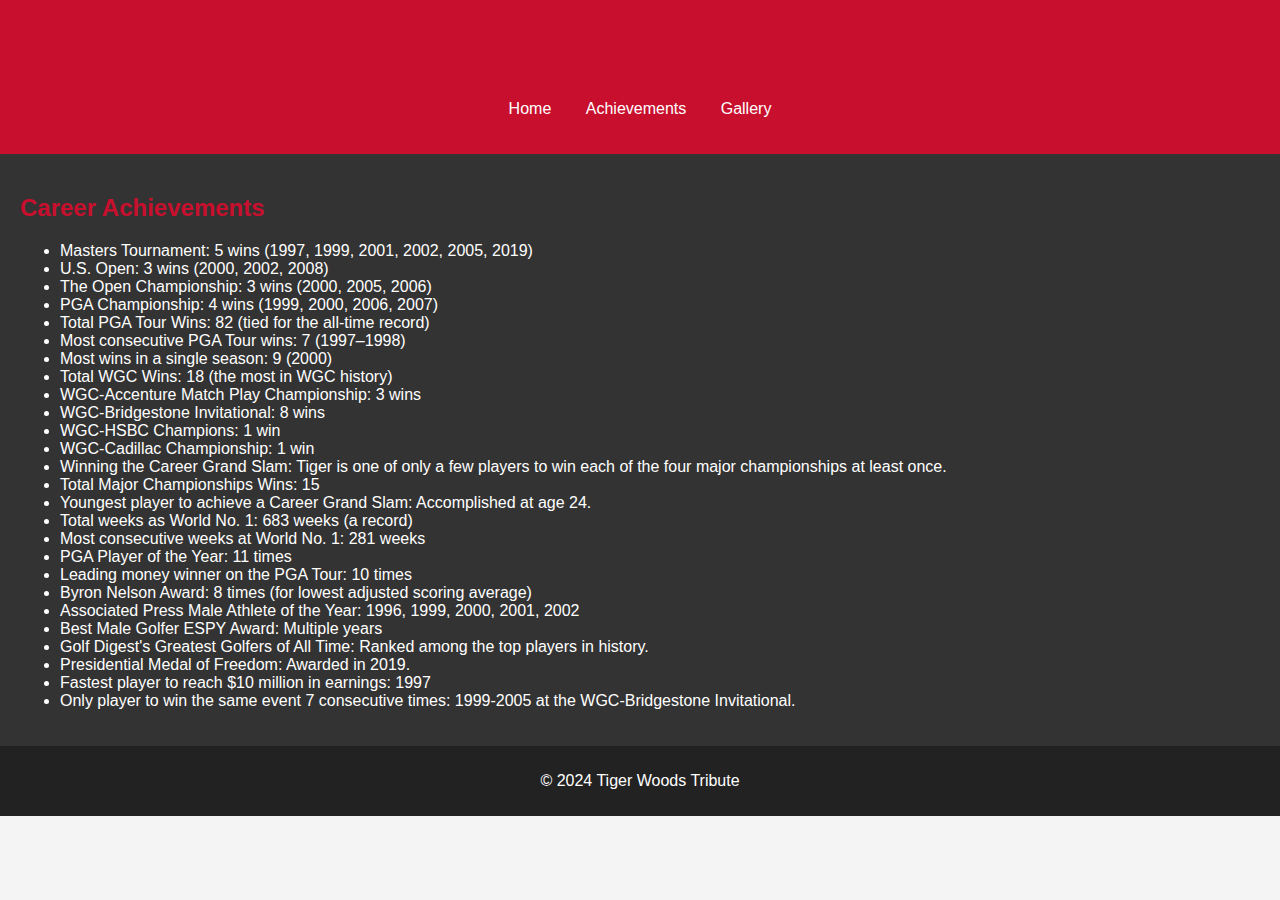
<file: achievements.html>
<!DOCTYPE html>
<html lang="en">
<head>
    <meta charset="UTF-8">
    <meta name="viewport" content="width=device-width, initial-scale=1.0">
    <link rel="stylesheet" href="style.css">
    <title>Tiger Woods - Achievements</title>
</head>
<body>
    <header>
        <h1>Tiger Woods</h1>
        <nav>
            <ul>
                <li><a href="index.html">Home</a></li>
                <li><a href="achievements.html">Achievements</a></li>
                <li><a href="gallery.html">Gallery</a></li>
            </ul>
        </nav>
    </header>
    <main>
        <h2>Career Achievements</h2>
        <ul>
            <li>Masters Tournament: 5 wins (1997, 1999, 2001, 2002, 2005, 2019)</li>
            <li>U.S. Open: 3 wins (2000, 2002, 2008)</li>
            <li>The Open Championship: 3 wins (2000, 2005, 2006)</li>
            <li>PGA Championship: 4 wins (1999, 2000, 2006, 2007)</li>
            <li>Total PGA Tour Wins: 82 (tied for the all-time record)</li>
            <li>Most consecutive PGA Tour wins: 7 (1997–1998)</li>
            <li>Most wins in a single season: 9 (2000)</li>
            <li>Total WGC Wins: 18 (the most in WGC history)</li>
            <li>WGC-Accenture Match Play Championship: 3 wins</li>
            <li>WGC-Bridgestone Invitational: 8 wins</li>
            <li>WGC-HSBC Champions: 1 win</li>
            <li>WGC-Cadillac Championship: 1 win</li>
            <li>Winning the Career Grand Slam: Tiger is one of only a few players to win each of the four major championships at least once.</li>
            <li>Total Major Championships Wins: 15</li>
            <li>Youngest player to achieve a Career Grand Slam: Accomplished at age 24.</li>
            <li>Total weeks as World No. 1: 683 weeks (a record)</li>
            <li>Most consecutive weeks at World No. 1: 281 weeks</li>
            <li>PGA Player of the Year: 11 times</li>
            <li>Leading money winner on the PGA Tour: 10 times</li>
            <li>Byron Nelson Award: 8 times (for lowest adjusted scoring average)</li>
            <li>Associated Press Male Athlete of the Year: 1996, 1999, 2000, 2001, 2002</li>
            <li>Best Male Golfer ESPY Award: Multiple years</li>
            <li>Golf Digest's Greatest Golfers of All Time: Ranked among the top players in history.</li>
            <li>Presidential Medal of Freedom: Awarded in 2019.</li>
            <li>Fastest player to reach $10 million in earnings: 1997</li>
            <li>Only player to win the same event 7 consecutive times: 1999-2005 at the WGC-Bridgestone Invitational.</li>
        </ul>
    </main>
    <footer>
        <p>&copy; 2024 Tiger Woods Tribute</p>
    </footer>
</body>
</html>
</file>
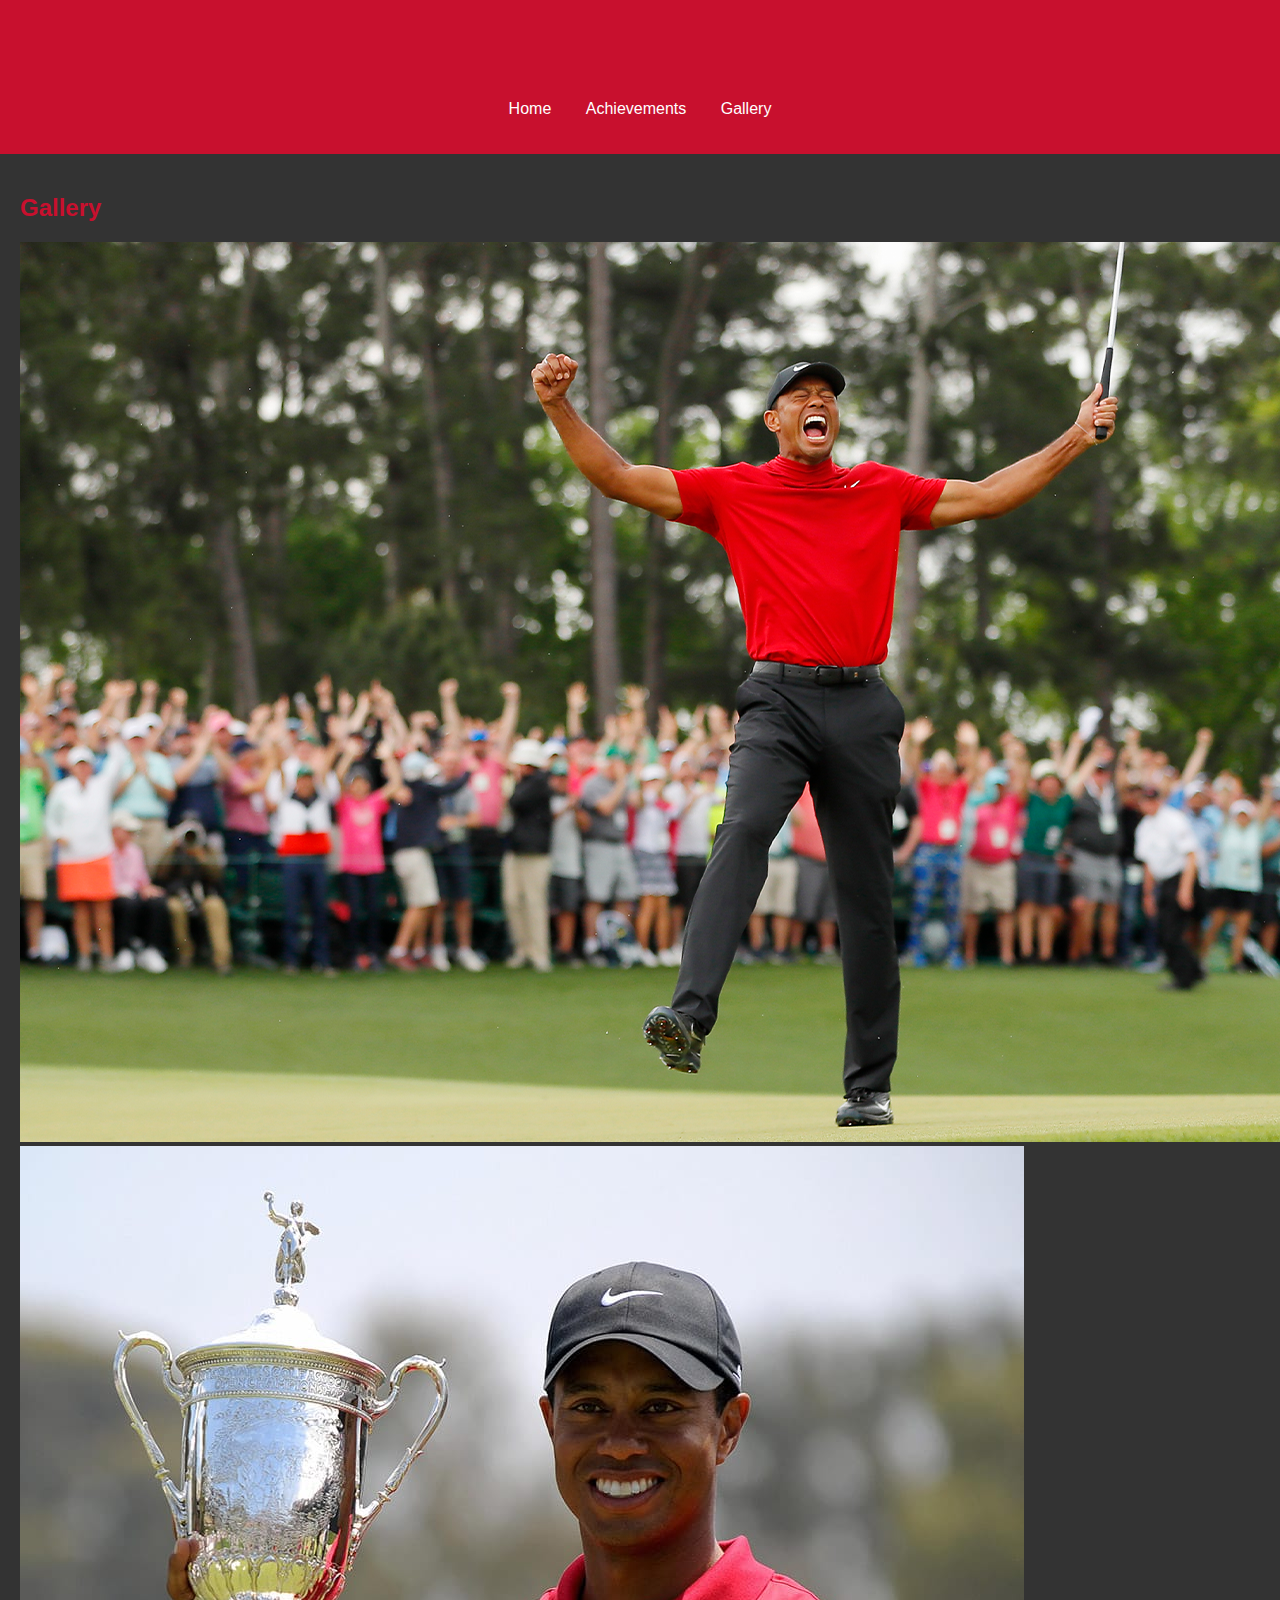
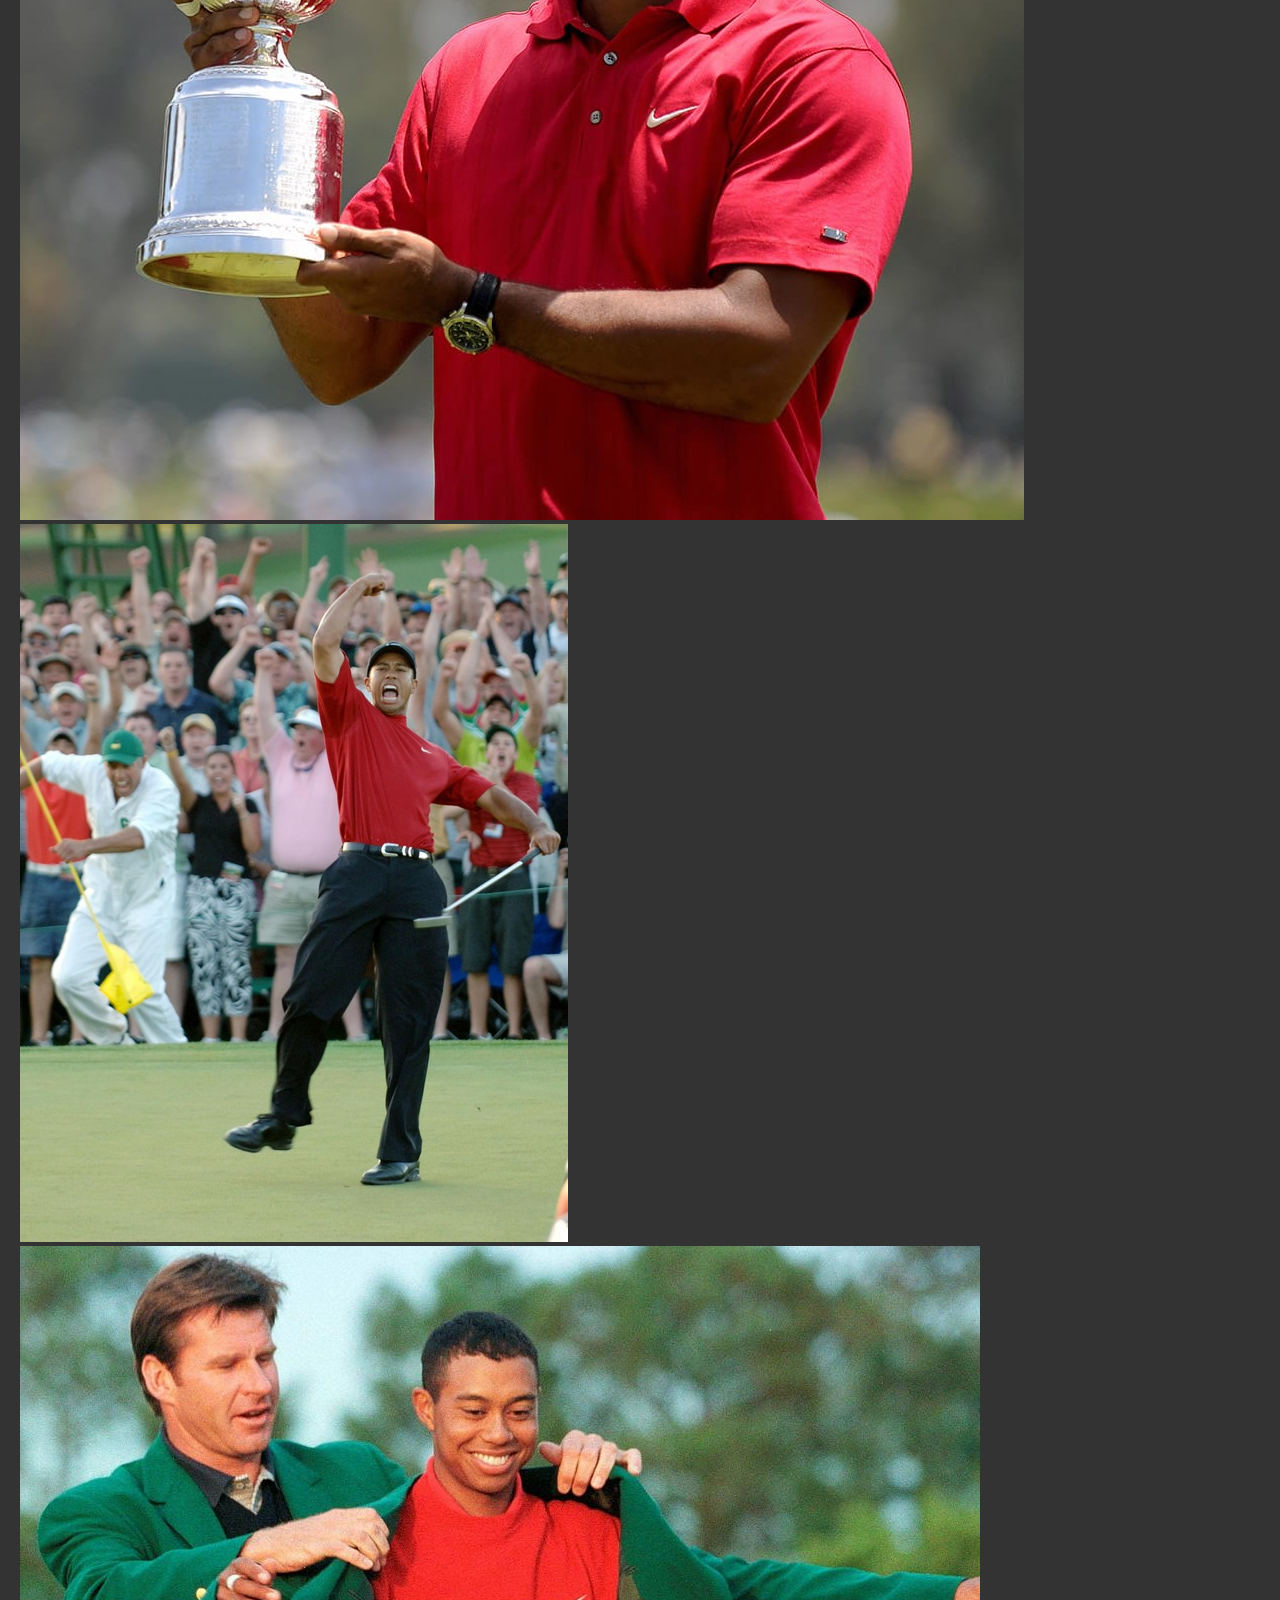
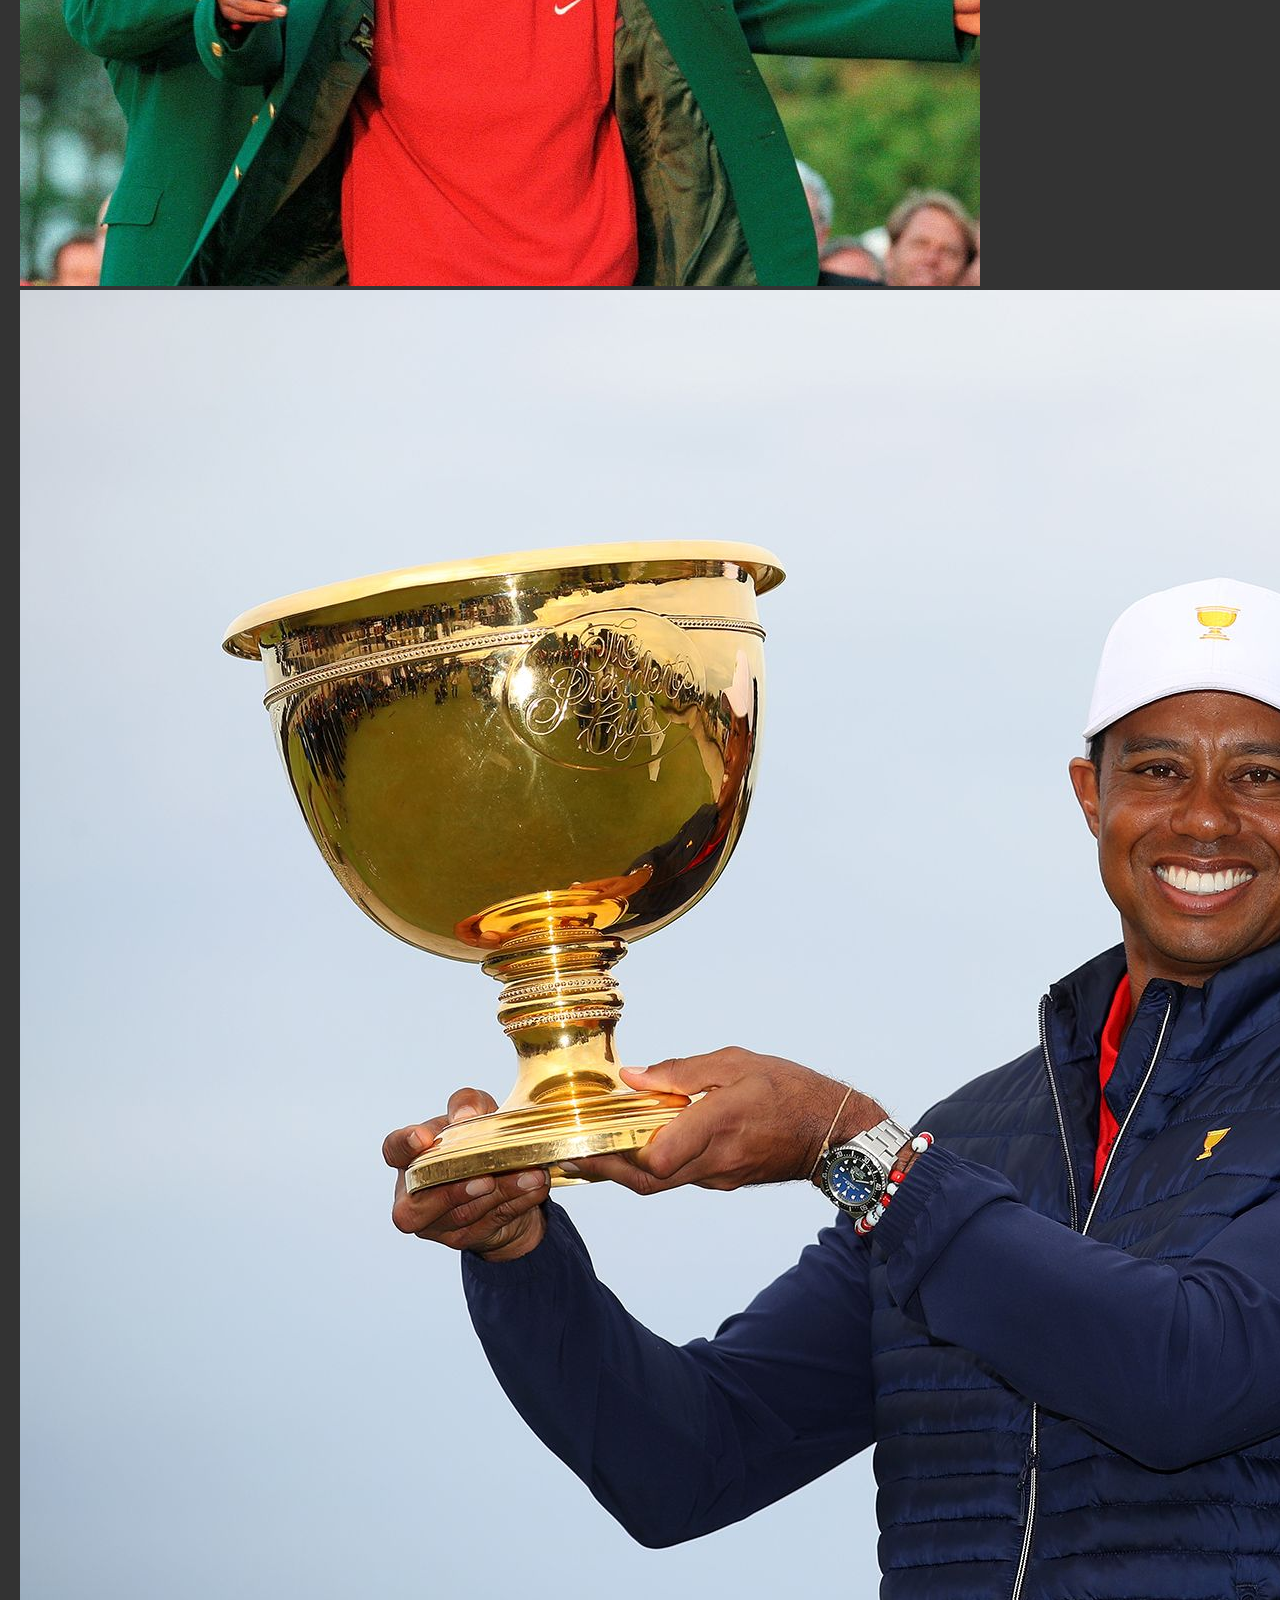
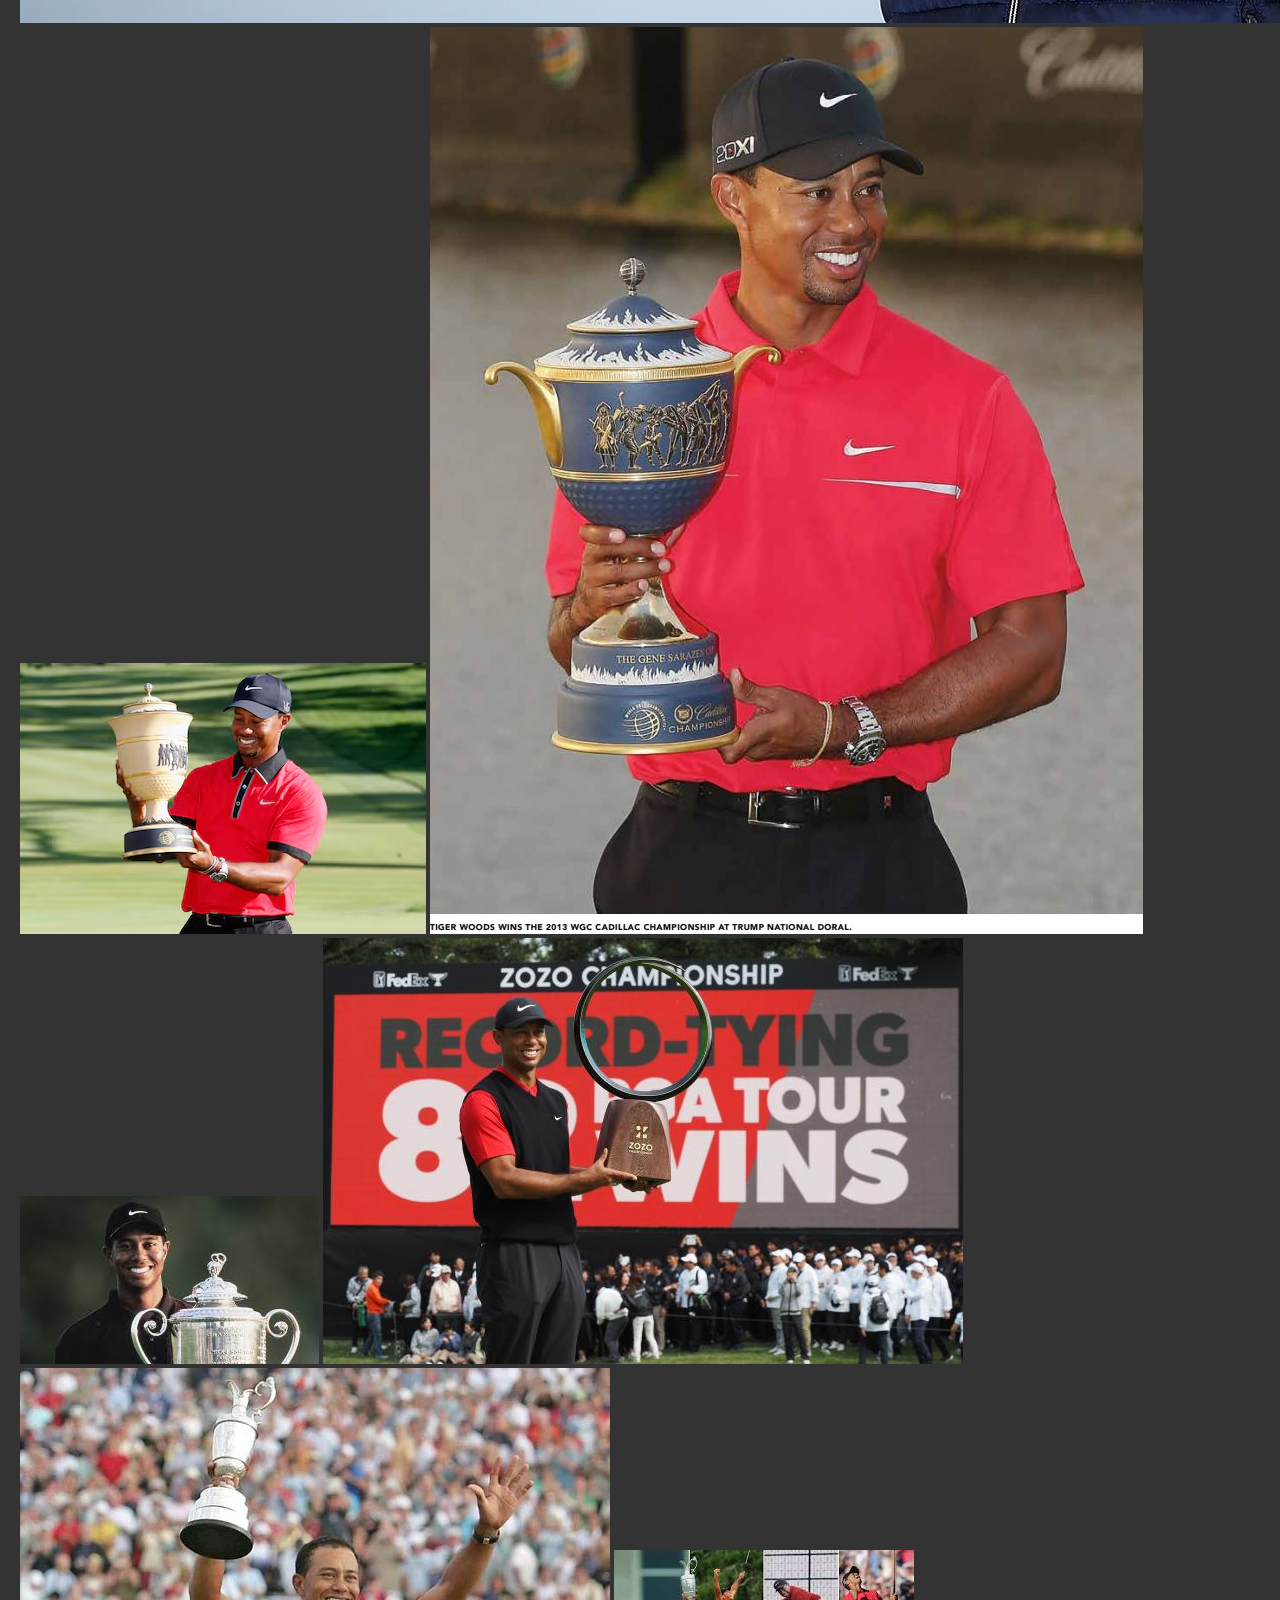
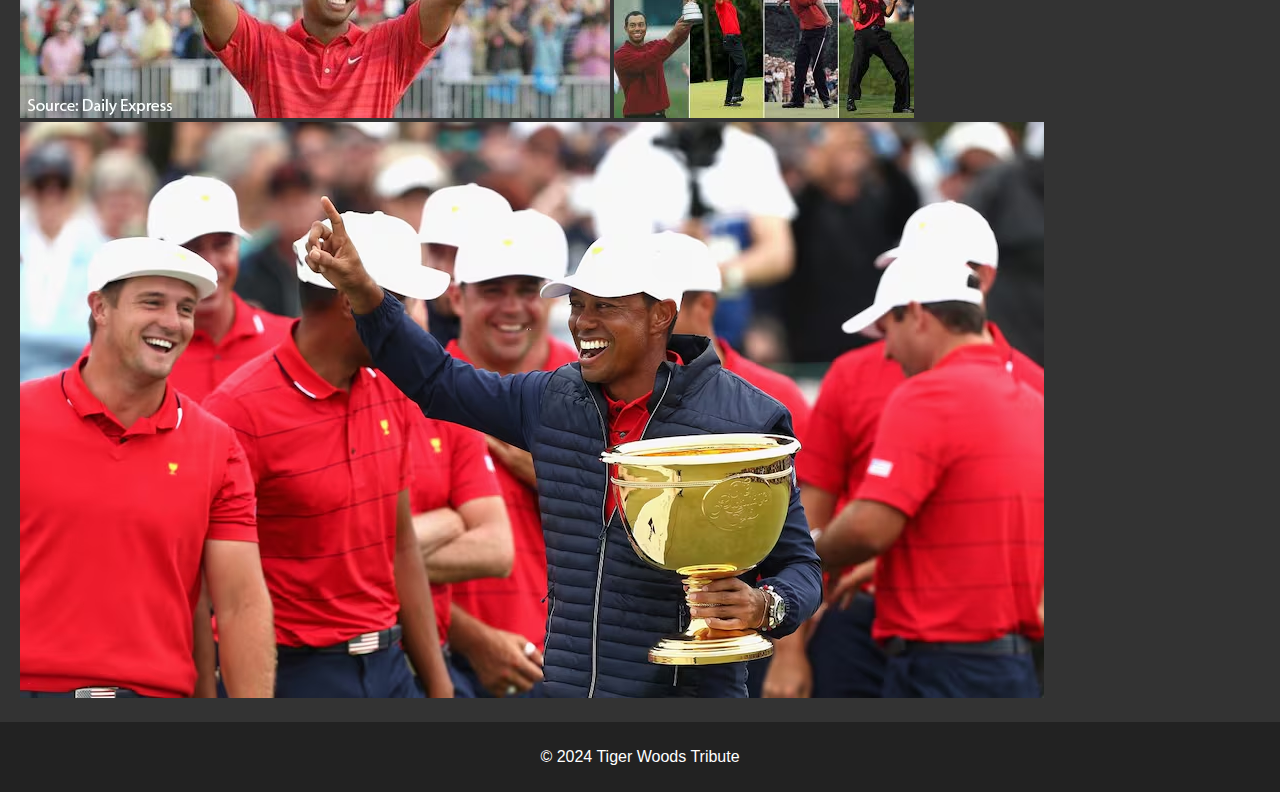
<file: gallery.html>
<!DOCTYPE html>
<html lang="en">
<head>
    <meta charset="UTF-8">
    <meta name="viewport" content="width=device-width, initial-scale=1.0">
    <link rel="stylesheet" href="style.css">
    <title>Tiger Woods - Gallery</title>
</head>
<body>
    <header>
        <h1>Tiger Woods</h1>
        <nav>
            <ul>
                <li><a href="index.html">Home</a></li>
                <li><a href="achievements.html">Achievements</a></li>
                <li><a href="gallery.html">Gallery</a></li>
            </ul>
        </nav>
    </header>
    <main>
        <h2>Gallery</h2>
        <div class="gallery">
            <img src="tiger masters picture.png" alt="Tiger Woods Golfing">
            <img src="Tiger woods pga.jpg" alt="Tiger Woods Celebration">
            <img src="2005 tiger woods.jpg" alt="Tiger Woods Trophy">
            <img src="1997 tiger woods.jpg" alt="Tiger Woods Trophy">
            <img src="Ryder cup tiger woods.jpg" alt="Tiger Woods Ryder Cup">
            <img src="Tiger wins.avif" alt="Tiger Woods win">
            <img src="tiger tiger.jpg" alt="Tiger Woods in Action">
            <img src="tiger big trophy.jpg" alt="Tiger Woods in Action">
            <img src="tiger record win.jpg" alt="Tiger Woods in Action">
            <img src="pga champ.webp" alt="Tiger Woods in Action">
            <img src="4 images.jpg" alt="Tiger Woods in Action">
            <img src="captain.avif" alt="Tiger Woods in Action">
        </div>
    </main>
    <footer>
        <p>&copy; 2024 Tiger Woods Tribute</p>
    </footer>
</body>
</html>
</file>
<file: style.css>
body {
    font-family: Arial, sans-serif;
    margin: 0;
    padding: 0;
    background-color: #f4f4f4;
}

.banner {
    background-color: #c8102e; /* Red banner background to match header */
    color: white;
    text-align: center;
    padding: 10px;
    font-size: 1.2em;
    font-weight: bold;
}

header {
    background-color: #c8102e; /* Red */
    color: white;
    padding: 20px 0;
    text-align: center;
}

nav ul {
    list-style: none;
    padding: 0;
}

nav ul li {
    display: inline;
    margin: 0 15px;
}

nav ul li a {
    color: white;
    text-decoration: none;
}

main {
    padding: 20px;
    background-color: #333; /* Dark Grey */
    color: white;
}

.slide-container {
    text-align: center;
    padding: 20px;
}

h1, h2 {
    color: #c8102e; /* Red */
}

.images {
    display: flex;
    justify-content: center;
    margin-top: 20px;
}

.big-image {
    width: 45%; /* Adjusts the size of the images */
    height: auto;
    border-radius: 10px;
    margin: 0 10px; /* Space between the images */
}

footer {
    background-color: #222; /* Black */
    color: white;
    text-align: center;
    padding: 10px 0;
    position: relative;
    bottom: 0;
    width: 100%;
}
</file>
